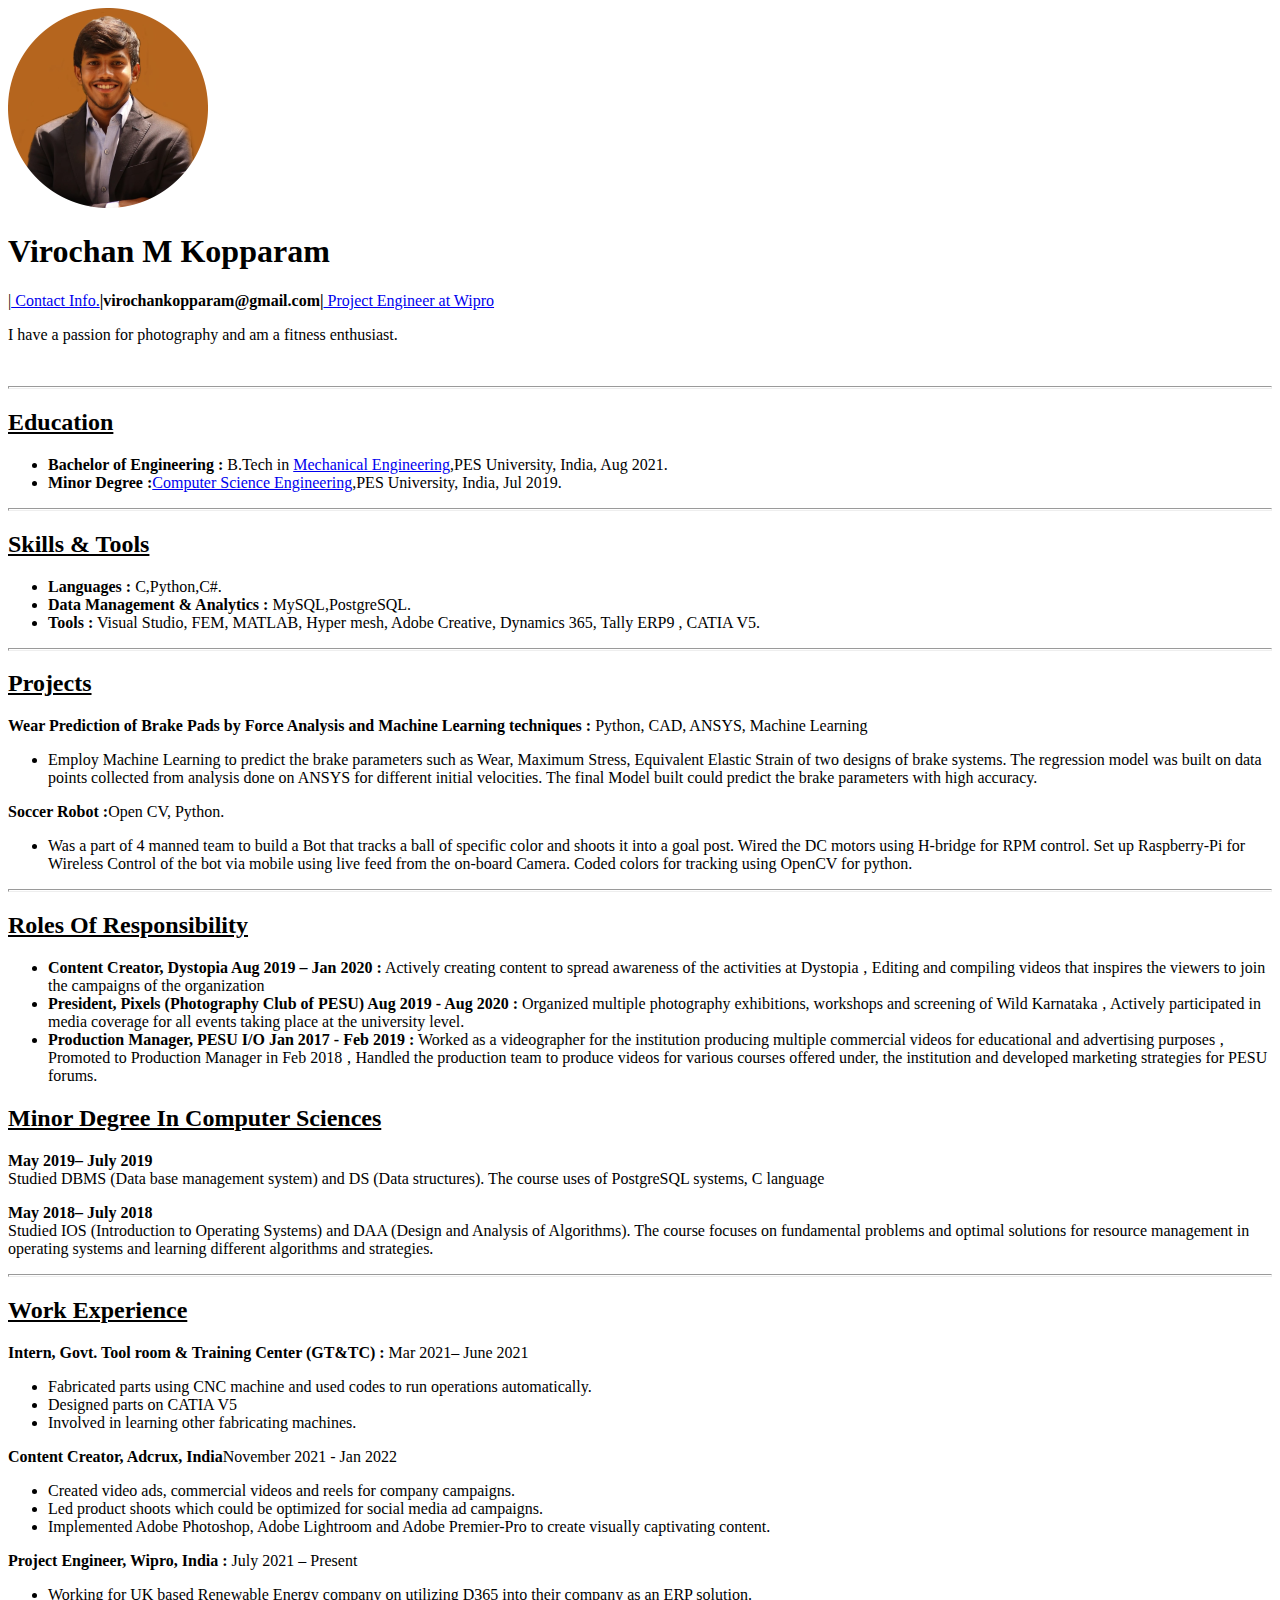
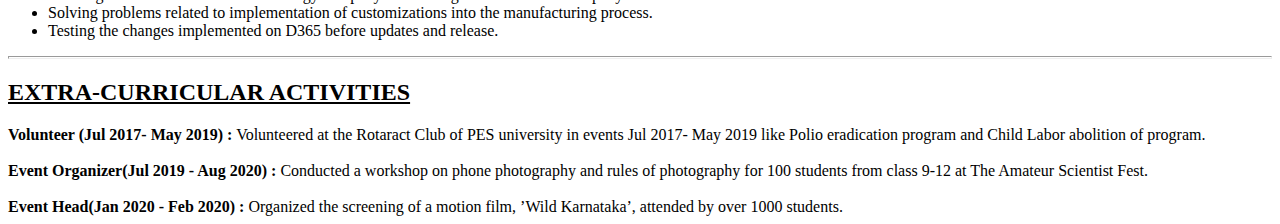
<file: index.html>
<!DOCTYPE html>
<html lang="en" dir="ltr">

<head>
  <meta charset="utf-8">
  <title>Virochan's Site</title>
</head>
<link rel="stylesheet" href="C:\Users\Virochan\Desktop\WebDev\CSS\style.css">

<body>
    <thead>
      <tr>
        <td><img src="virochan_resize_DP.png" alt="Virochan's profile picture"></td>
        <td><h1> Virochan M Kopparam</h1>
        |</b><a href="Contact.html"> Contact Info.</a><b>|<b>virochankopparam@gmail.com</b>|</b><a href="https://in.linkedin.com/in/virochan-kopparam-1a989b186"> Project Engineer at Wipro</a></p>
        <p>I have a passion for photography and am a fitness enthusiast.</p></td>
      </tr>
    </thead>
  </table>
  <br>
  <hr size="3" >
  <h2><u><strong>Education</strong></u></h2>
  <ul>
    <li><strong>Bachelor of Engineering :</strong> B.Tech in <a href="Mech_certificate.html">Mechanical Engineering</a>,PES University, India, Aug 2021.</li>
    <li><strong>Minor Degree :</strong><a href="Minor_certificate.html">Computer Science Engineering</a>,PES University, India, Jul 2019.</li>
  </ul>
    <hr size="3" >
  <h2><u><strong>Skills & Tools</strong></u></h2>
  <ul>
    <li><strong>Languages :</strong> C,Python,C#.</li>
    <li><strong>Data Management & Analytics :</strong> MySQL,PostgreSQL.</li>
    <li><strong>Tools :</strong> Visual Studio, FEM, MATLAB, Hyper mesh, Adobe Creative, Dynamics 365, Tally ERP9 , CATIA V5.</li>
  </ul>
    <hr size="3" >
  <h2><u>Projects</u></h2>
  <p><strong>Wear Prediction of Brake Pads by Force Analysis and Machine Learning techniques :</strong> Python, CAD,
    ANSYS, Machine Learning
  </p>
  <ul>
    <li>Employ Machine Learning to predict the brake parameters such as Wear, Maximum Stress, Equivalent
      Elastic Strain of two designs of brake systems. The regression model was built on data points collected
      from analysis done on ANSYS for different initial velocities. The final Model built could predict the brake
      parameters with high accuracy.</li>
  </ul>
  <p><strong>Soccer Robot :</strong>Open CV, Python.</p>
  <ul>
    <li>Was a part of 4 manned team to build a Bot that tracks a ball of specific color and shoots it into a goal
      post. Wired the DC motors using H-bridge for RPM control. Set up Raspberry-Pi for Wireless Control of
      the bot via mobile using live feed from the on-board Camera. Coded colors for tracking using OpenCV
      for python.</li>
  </ul>
    <hr size="3" >
  <h2><strong><u>Roles Of Responsibility</u></strong></h2>
  <ul>
    <li><strong> Content Creator, Dystopia Aug 2019 – Jan 2020 :</strong> Actively creating content to spread awareness of
the activities at Dystopia ‚ Editing and compiling videos that inspires the viewers to join the campaigns
of the organization </li>
    <li><strong> President, Pixels (Photography Club of PESU) Aug 2019 - Aug 2020 :</strong>  Organized multiple
photography exhibitions, workshops and screening of Wild Karnataka ‚ Actively participated in media
coverage for all events taking place at the university level.
    </li>
    <li><strong> Production Manager, PESU I/O Jan 2017 - Feb 2019 :</strong> Worked as a videographer for the institution
producing multiple commercial videos for educational and advertising purposes ‚ Promoted to Production
Manager in Feb 2018 ‚ Handled the production team to produce videos for various courses offered under,
the institution and developed marketing strategies for PESU forums.</li>
  </ul>
  <h2><strong><u>Minor Degree In Computer Sciences</u></strong></h2>
  <p><strong>May 2019– July 2019</strong><br>Studied DBMS (Data base management system) and DS (Data structures). The course uses of PostgreSQL
systems, C language</p>
  <p><strong>May 2018– July 2018</strong><br>Studied IOS (Introduction to Operating Systems) and DAA (Design and Analysis of Algorithms). The course
focuses on fundamental problems and optimal solutions for resource management in operating systems and
learning different algorithms and strategies. </p>
  <hr size="3" >
<h2><strong><u>Work Experience</u></strong></h2>
<p><strong>Intern, Govt. Tool room & Training Center (GT&TC) :</strong> Mar 2021– June 2021</p>
<ul>
  <li>Fabricated parts using CNC machine and used codes to run operations automatically.</li>
  <li>Designed parts on CATIA V5</li>
  <li>Involved in learning other fabricating machines. </li>
</ul>
<p><strong>Content Creator, Adcrux, India</strong>November 2021 - Jan 2022</p>
<ul>
  <li>Created video ads, commercial videos and reels for company campaigns.</li>
  <li>Led product shoots which could be optimized for social media ad campaigns.</li>
  <li>Implemented Adobe Photoshop, Adobe Lightroom and Adobe Premier-Pro to create visually captivating content.</li>
</ul>
<p><strong>Project Engineer, Wipro, India :</strong> July 2021 – Present</p>
<ul>
  <li> Working for UK based Renewable Energy company on utilizing D365 into their company as an ERP
solution.</li>
  <li> Solving problems related to implementation of customizations into the manufacturing process.</li>
  <li>Testing the changes implemented on D365 before updates and release. </li>
</ul>
  <hr size="3" >
<h2><strong><u>EXTRA-CURRICULAR ACTIVITIES</u></strong></h2>
<strong>Volunteer (Jul 2017- May 2019) :</strong> Volunteered at the Rotaract Club of PES university in events Jul 2017- May 2019 like Polio eradication
program and Child Labor abolition of program.
<br>
<br><strong>Event Organizer(Jul 2019 - Aug 2020) :</strong> Conducted a workshop on phone photography and rules of photography
for 100 students from class 9-12 at The Amateur Scientist Fest.
<br>
<br><strong>Event Head(Jan 2020 - Feb 2020) :</strong> Organized the screening of a motion film, ’Wild Karnataka’, attended by over
1000 students.
</body>

</html>
</file>
